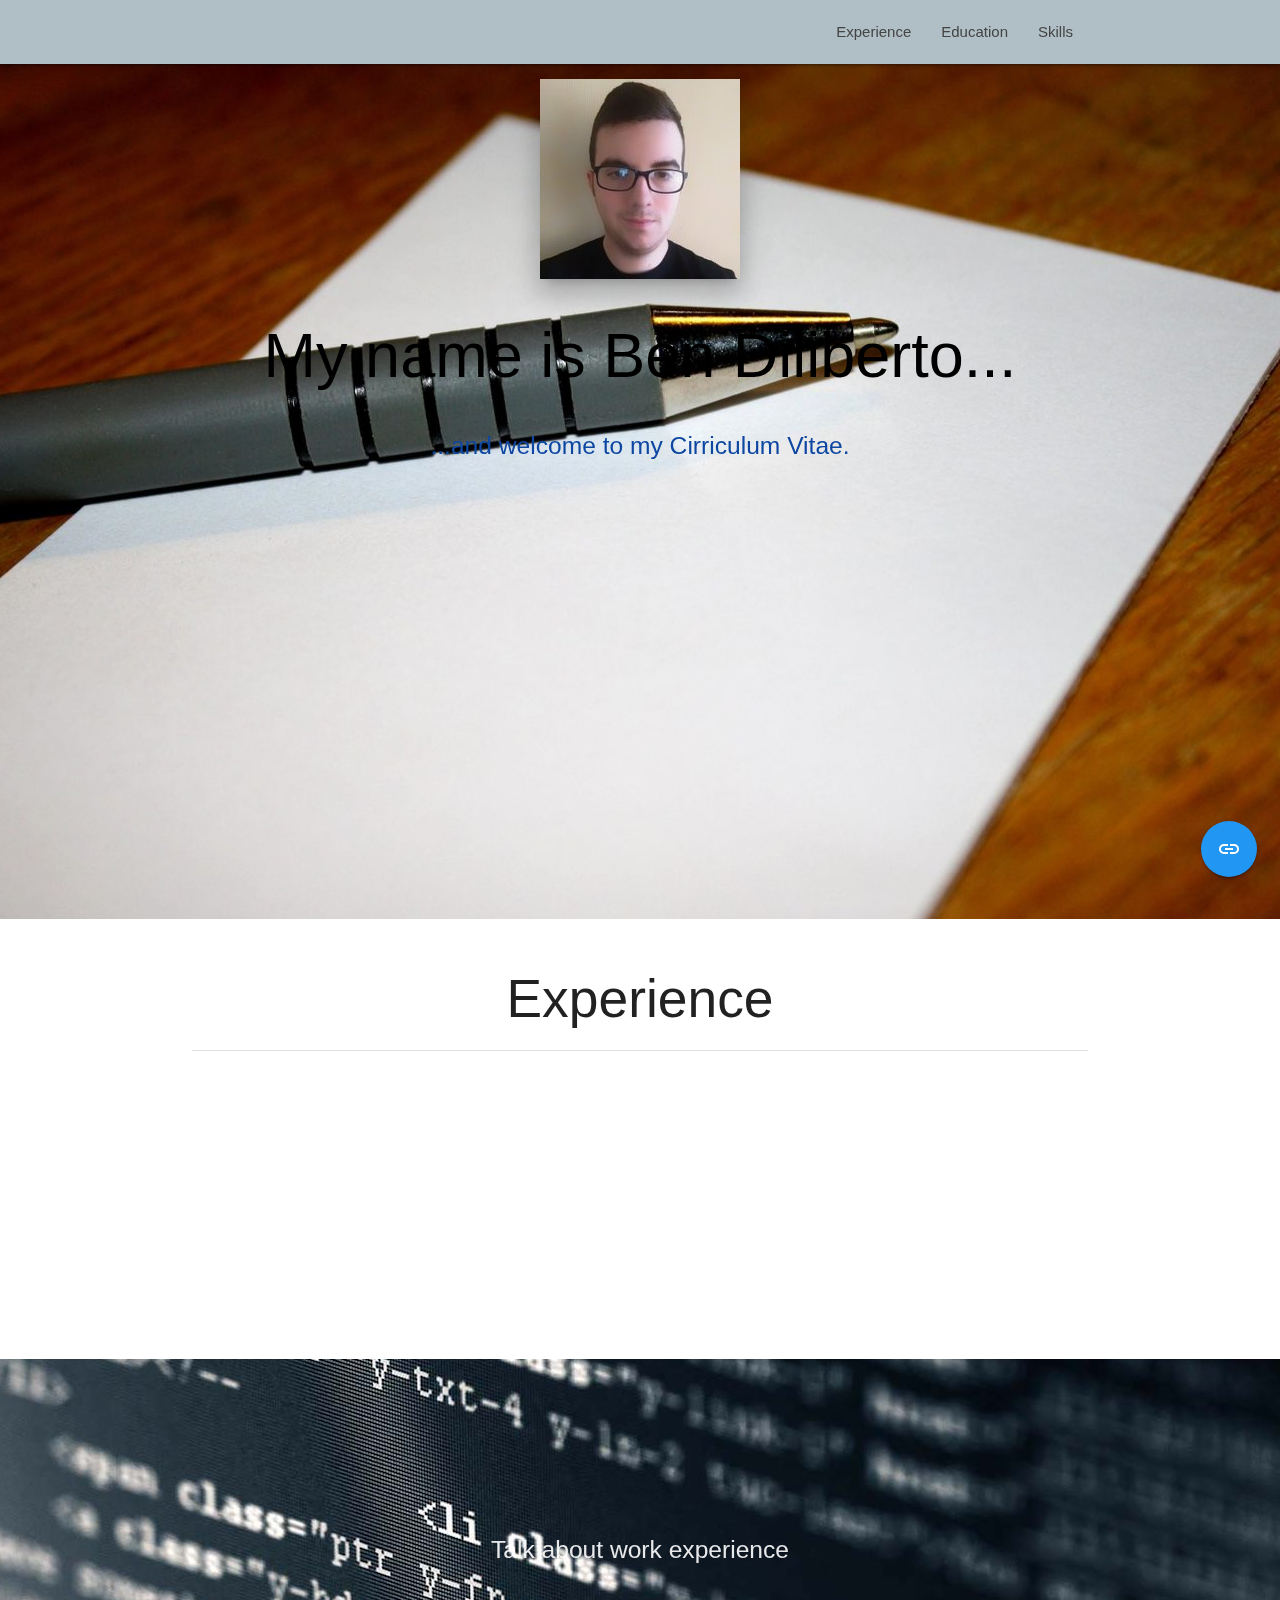
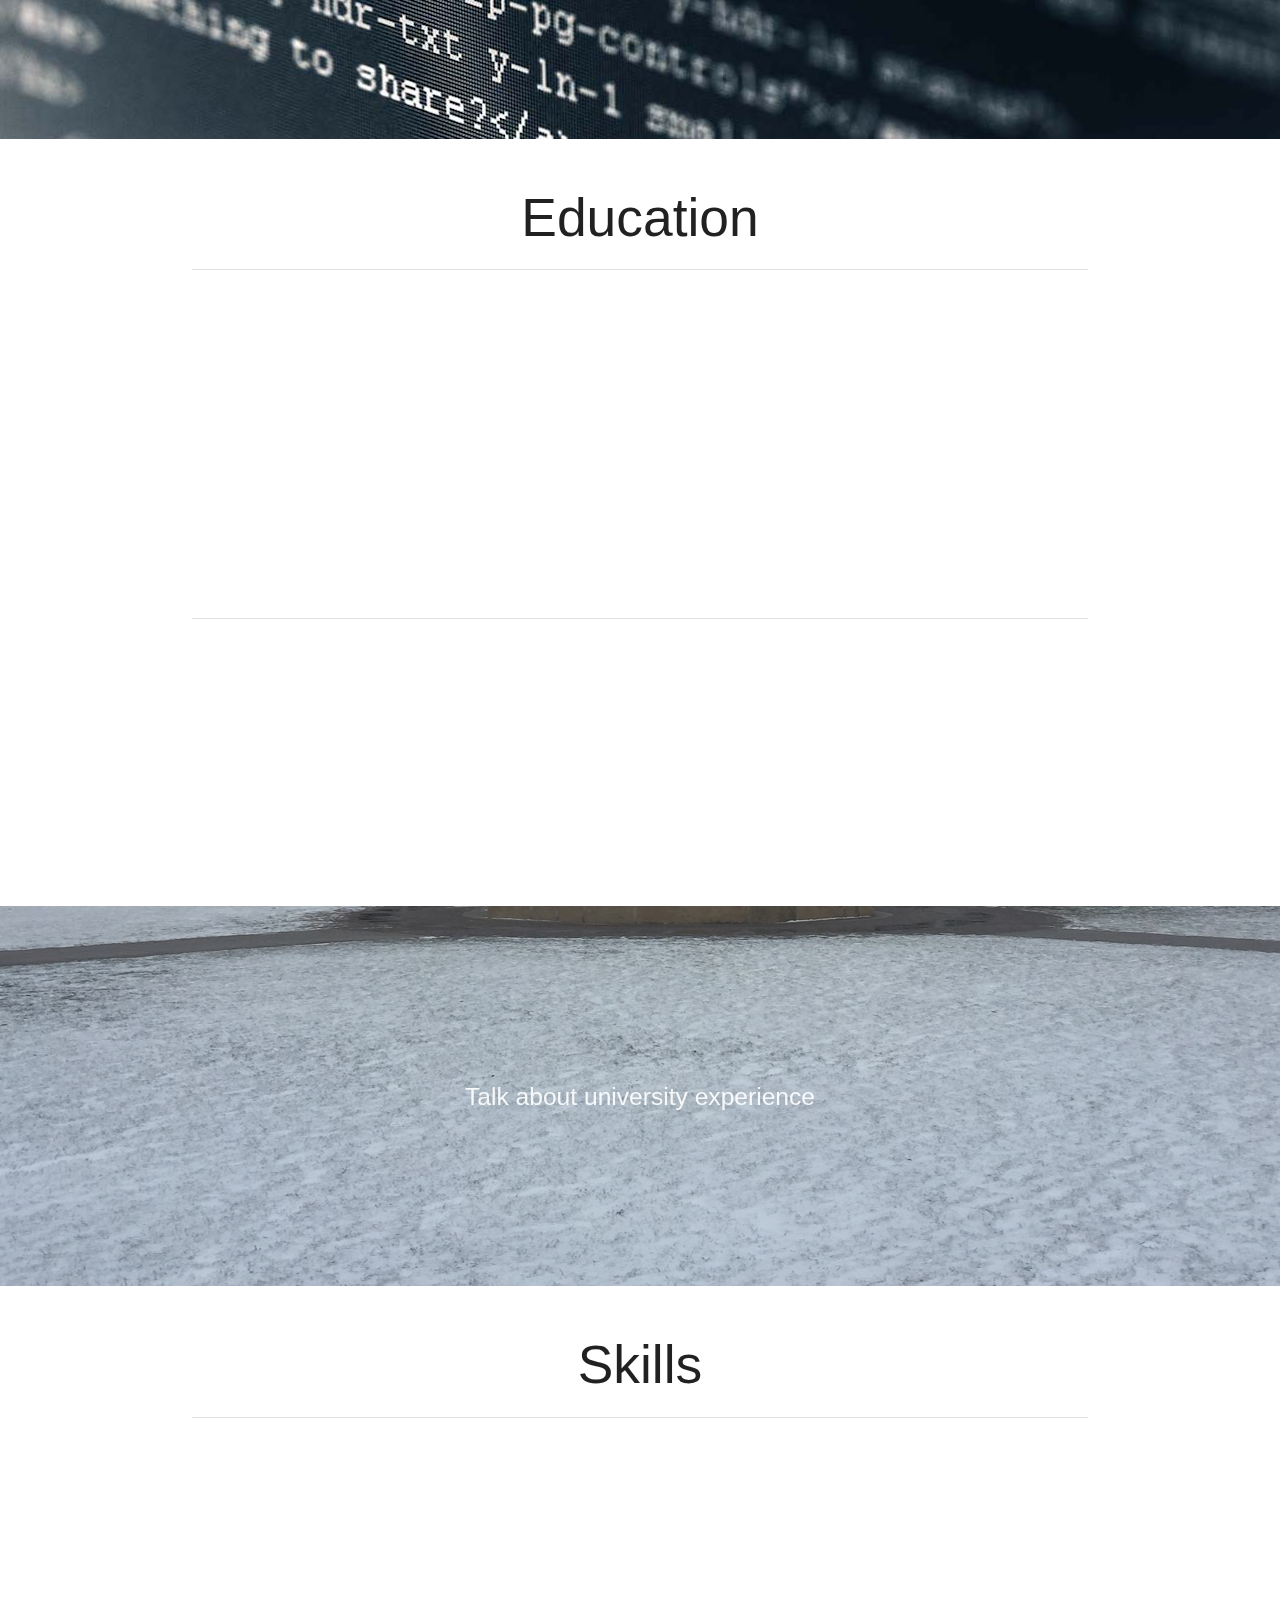
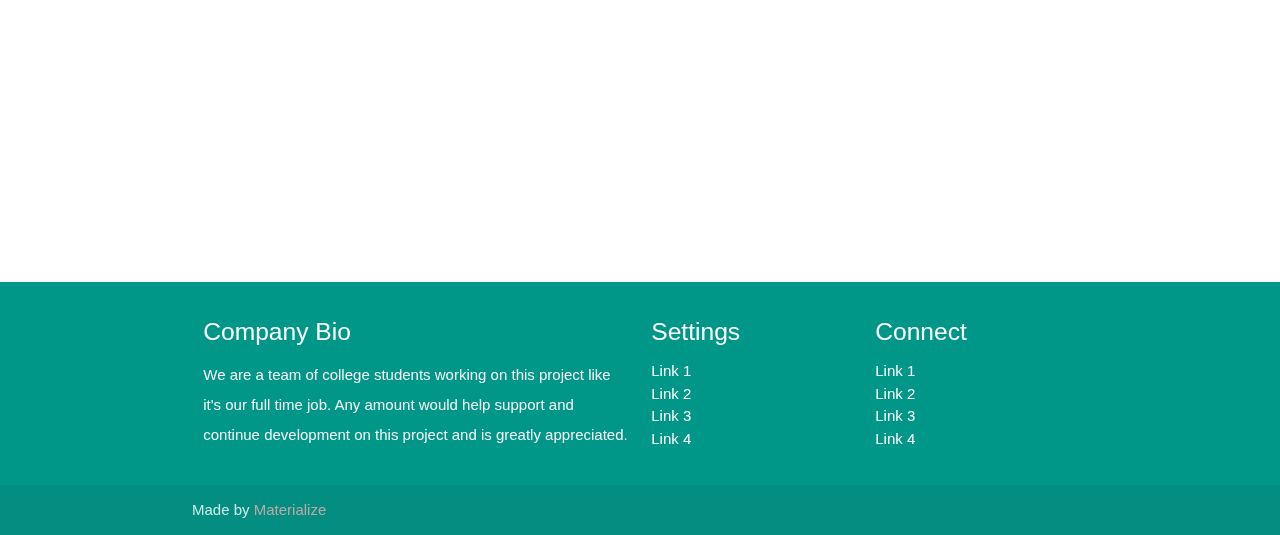
<file: index.html>
<html lang="en">

<head>
    <meta http-equiv="Content-Type" content="text/html; charset=UTF-8" />
    <meta name="viewport" content="width=device-width, initial-scale=1" />
    <title>CV</title>

    <!-- CSS  -->
    <link href="https://fonts.googleapis.com/icon?family=Material+Icons" rel="stylesheet">
    <link href="css/materialize.css" type="text/css" rel="stylesheet" media="screen,projection" />
    <link href="css/style.css" type="text/css" rel="stylesheet" media="screen,projection" />
    <link href="https://unpkg.com/aos@2.3.1/dist/aos.css" rel="stylesheet">
</head>

<body>
    <div class="navbar-fixed">
        <nav class="blue-grey lighten-3" role="navigation" id="nav">
            <div class="nav-wrapper container">
                <ul class="right hide-on-med-and-down">
                    <li><a href="#experience" data-scroll>Experience</a></li>
                    <li><a href="#education" data-scroll>Education</a></li>
                    <li><a href="#skills" data-scroll>Skills</a></li>
                </ul>

                <ul id="nav-mobile" class="sidenav">
                    <li><a href="#experience" data-scroll>Experience</a></li>
                    <li><a href="#education" data-scroll>Education</a></li>
                </ul>
                <a href="#" data-target="nav-mobile" class="sidenav-trigger"><i class="material-icons">menu</i></a>
            </div>
        </nav>
    </div>

    <div id="index-banner" class="parallax-container fill-screen">
        <div class="section no-pad-bot">
            <div class="container">
                <br><br>
                <div class="row center">
                    <img src="0.jpeg" class="z-depth-4">
                </div>
                <h1 class="header center black-text text-lighten-2">My name is Ben Diliberto...</h1>
                <div class="row center">
                    <h5 class="header col s12 blue-text text-darken-4">...and welcome to my Cirriculum Vitae.</h5>
                </div>
                <br><br>

            </div>
        </div>
        <div class="parallax"><img src="background1.jpg" alt="Unsplashed background img 1"></div>
    </div>


    <div class="container" id="experience">
        <div class="section">

            <h2 class="center">Experience</h2>

            <div class="divider"></div>

            <br />

            <!--   Icon Section   -->
            <div class="row">
                <div class="col s12 m4" data-aos="fade-up">
                    <div class="icon-block center">
                        <a class="modal-trigger" href="#ThgModal"><img src="THG-logo.jpg" class="card-image responsive-img"></a>
                        <h5 class="center">Graduate Software Engineer</h5>
                        <h6 class="center light">Aug 2018 - Present</h6>

                        <p class="light">Blah blah blah</p>
                    </div>
                </div>

                <div class="col s12 m4" data-aos="fade-up" data-aos-delay="300">
                    <div class="icon-block center">
                        <a class="modal-trigger" href="#TbaModal"><img src="TBA-logo.jpg" class="card-image responsive-img"></a>
                        <h5 class="center">Software Engineer</h5>
                        <h6 class="center light">Aug 2016 - Sept 2017</h6>

                        <p class="light">Blah blah blah</p>
                    </div>
                </div>

                <div class="col s12 m4" data-aos="fade-up" data-aos-delay="600">
                    <div class="icon-block center">
                        <a class="modal-trigger" href="#AsdaModal"><img src="asda-logo.jpg" class="card-image responsive-img"></a>
                        <h5 class="center">Warehouse Operative</h5>
                        <h6 class="center light">Aug 2013 - Aug 2014</h6>

                        <p class="light">Blah blah blah</p>
                    </div>
                </div>
            </div>

        </div>
    </div>


    <div class="parallax-container valign-wrapper">
        <div class="section no-pad-bot">
            <div class="row center">
                <h5 class="header col s12 light">Talk about work experience</h5>
            </div>
        </div>
        <div class="parallax"><img src="background2.jpg" alt="Unsplashed background img 2"></div>
    </div>

    <div class="container" id="education">
        <div class="section">

            <h2 class="center">Education</h2>

            <div class="divider"></div>

            <br />

            <div class="row" data-aos="fade-right">
                <div class="col s12 center">
                    <div class="col s3 center">
                        <img src="lboro.jpg" class="card-image responsive-img center">
                    </div>
                    <div class="col s9 center">
                        <div class="row center">
                            <h5>Loughborough University</h5>
                        </div>
                        <div class="row center">
                            <h6>Computer Science BSc</h6>
                            <h6>Achieved - Second Class Upper Division (2:1)</h6>
                        </div>
                        <div class="row center">
                            <h6>Modules include:</h6>
                            <div class="row center">
                                <div class="col s12 center">
                                    <h7>Object Oriented Programming</h7>
                                </div>
                                <div class="col s12 center">
                                    <h7>Mobile Application Development</h7>
                                </div>
                                <div class="col s12 center">
                                    <h7>Requirements Engineering</h7>
                                </div>
                                <div class="col s12 center">
                                    <h7>Team Projects</h7>
                                </div>
                            </div>
                        </div>
                    </div>
                </div>
            </div>

            <div class="divider"></div>

            <br />

            <div class="row" data-aos="fade-left">
                <div class="col s12 center">

                    <div class="col s9 center">
                        <div class="row center">
                            <h5>Newcastle-under-Lyme College</h5>
                        </div>
                        <div class="row center">
                            <h6>Subjects:</h6>
                            <div class="row center">
                                <div class="col s12 center">
                                    <h7>A Level Computing - B</h7>
                                </div>
                                <div class="col s12 center">
                                    <h7>A Level Mathematics - B</h7>
                                </div>
                                <div class="col s12 center">
                                    <h7>A Level Physics - B</h7>
                                </div>
                                <div class="col s12 center">
                                    <h7>AS Level Further Maths - D</h7>
                                </div>
                            </div>
                        </div>
                    </div>
                    <div class="col s3 center">
                        <img src="nulc.jpg" class="card-image responsive-img center">
                    </div>
                </div>
            </div>
        </div>

    </div>
    </div>

    <div class="parallax-container valign-wrapper">
        <div class="section no-pad-bot">
            <div class="container">
                <div class="row center">
                    <h5 class="header col s12 light">Talk about university experience</h5>
                </div>
            </div>
        </div>
        <div class="parallax"><img src="background3.jpg" alt="Unsplashed background img 3"></div>
    </div>

    <div class="container" id="skills">
        <div class="section">

            <h2 class="center">Skills</h2>

            <div class="divider"></div>

            <br />

            <div class="row">
                <div class="col s6 center" data-aos="fade-right">
                    <i class="medium material-icons">sync_problem</i>
                    <h5>Problem Solving</h5>
                    <p>Ability to logically dissect a problem to its constituent parts to find an effective solution</p>
                </div>

                <div class="col s6 center" data-aos="fade-left" data-aos-delay="300">
                    <i class="medium material-icons">transform</i>
                    <h5>Perfectionist</h5>
                    <p>If I start a task, it will be completed to the best possible standard</p>
                </div>
            </div>

            <div class="row">
                <div class="col s6 center" data-aos="fade-right">
                    <i class="medium material-icons">timer</i>
                    <h5>Working under pressure</h5>
                    <p>If an issue arises, ability to keep calm and continue as normal to find a solution</p>
                </div>

                <div class="col s6 center" data-aos="fade-left" data-aos-delay="300">
                    <i class="medium material-icons">folder_special</i>
                    <h5>Organisation</h5>
                    <p>I make sure that my work is organised in the most efficient way to maximise my efficiency</p>
                </div>
            </div>
        </div>
    </div>

    <footer class="page-footer teal">
        <div class="container">
            <div class="row">
                <div class="col l6 s12">
                    <h5 class="white-text">Company Bio</h5>
                    <p class="grey-text text-lighten-4">We are a team of college students working on this project like it's our full time job. Any amount would help support and continue development on this project and is greatly appreciated.</p>


                </div>
                <div class="col l3 s12">
                    <h5 class="white-text">Settings</h5>
                    <ul>
                        <li><a class="white-text" href="#!">Link 1</a></li>
                        <li><a class="white-text" href="#!">Link 2</a></li>
                        <li><a class="white-text" href="#!">Link 3</a></li>
                        <li><a class="white-text" href="#!">Link 4</a></li>
                    </ul>
                </div>
                <div class="col l3 s12">
                    <h5 class="white-text">Connect</h5>
                    <ul>
                        <li><a class="white-text" href="#!">Link 1</a></li>
                        <li><a class="white-text" href="#!">Link 2</a></li>
                        <li><a class="white-text" href="#!">Link 3</a></li>
                        <li><a class="white-text" href="#!">Link 4</a></li>
                    </ul>
                </div>
            </div>
        </div>
        <div class="footer-copyright">
            <div class="container">
                Made by <a class="brown-text text-lighten-3" href="http://materializecss.com">Materialize</a>
            </div>
        </div>
    </footer>

    <div class="fixed-action-btn">
        <a class="btn-floating btn-large blue">
            <i class="large material-icons">link</i>
        </a>
        <ul>
            <li><a class="btn-floating red tooltipped" data-position="left" data-tooltip="Send Email"><i class="material-icons">email</i></a></li>
            <li><a class="btn-floating yellow darken-1 tooltipped" data-position="left" data-tooltip="View LinkedIn profile" href="https://www.linkedin.com/in/ben-diliberto-32350ab5/"><img src="linkedin.jpg" class="responsive-img"></a></li>
        </ul>
    </div>

    <!-- Modals -->
    <div id="ThgModal" class="modal">
        <div class="modal-content">
            <h4 class="center">The Hut Group</h4>
            <p>A bunch of text</p>
        </div>
        <div class="modal-footer">
            <a href="#!" class="modal-close waves-effect waves-green btn-flat">Close</a>
        </div>
    </div>

    <div id="TbaModal" class="modal">
        <div class="modal-content">
            <h4 class="center">TBA Leicester</h4>
            <p>A bunch of text</p>
        </div>
        <div class="modal-footer">
            <a href="#!" class="modal-close waves-effect waves-green btn-flat">Close</a>
        </div>
    </div>

    <div id="AsdaModal" class="modal">
        <div class="modal-content">
            <h4 class="center">ASDA</h4>
            <p>A bunch of text</p>
        </div>
        <div class="modal-footer">
            <a href="#!" class="modal-close waves-effect waves-green btn-flat">Close</a>
        </div>
    </div>

    <!--  Scripts-->
    <script src="https://code.jquery.com/jquery-2.1.1.min.js"></script>
    <script src="js/materialize.js"></script>
    <script src="https://unpkg.com/aos@2.3.1/dist/aos.js"></script>
    <script src="js/init.js"></script>
    <script>
        AOS.init();

        $(document).ready(function() {
            $('.fixed-action-btn').floatingActionButton();
            $('.tooltipped').tooltip();
            $('.modal').modal();
        });

        jQuery(document).ready(function($) {
            // Scroll to the desired section on click
            // Make sure to add the `data-scroll` attribute to your `<a>`          tag.
            // Example:
            // `<a data-scroll href="#my-section">My Section</a>` will scroll to an element with the id of 'my-section'.
            function scrollToSection(event) {
                event.preventDefault();
                var $section = $($(this).attr('href'));
                $('html, body').animate({
                    scrollTop: $section.offset().top
                }, 500);
            }
            $('[data-scroll]').on('click', scrollToSection);
        }(jQuery));
    </script>

</body>

</html>
</file>
<file: css/style.css>
/* Custom Stylesheet */
/**
 * Use this file to override Materialize files so you can update
 * the core Materialize files in the future
 *
 * Made By MaterializeCSS.com
 */

nav ul a,
nav .brand-logo {
    color: #444;
}

p {
    line-height: 2rem;
}

.sidenav-trigger {
    color: #26a69a;
}

.parallax-container {
    min-height: 380px;
    line-height: 0;
    height: auto;
    color: rgba(255, 255, 255, .9);
}

.parallax-container .section {
    width: 100%;
}

@media only screen and (max-width : 992px) {
    .parallax-container .section {
        position: absolute;
        top: 40%;
    }

    #index-banner .section {
        top: 10%;
    }
}

@media only screen and (max-width : 600px) {
    #index-banner .section {
        top: 0;
    }

    h1 {
        font-size: 24px;
    }
}

.icon-block {
    padding: 0 15px;
}

.icon-block .material-icons {
    font-size: inherit;
}

footer.page-footer {
    margin: 0;
}

.fill-screen {
    height: 95vh;
}

.center-text {
    text-align: center;
}
</file>
